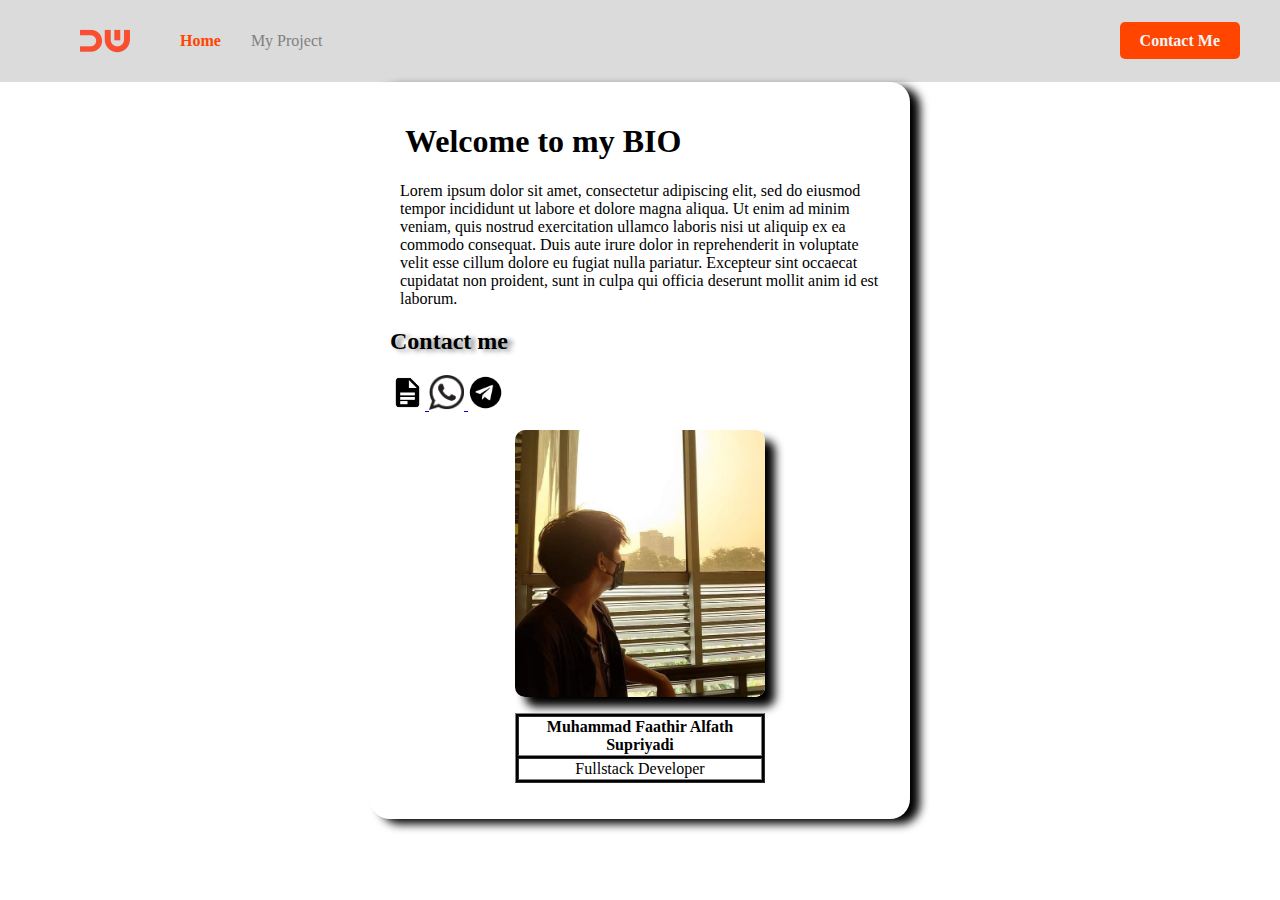
<file: index.html>
<html>
    <head>
        <title>Personal Web</title>
        <link href="./Asset/css/style.css" rel="stylesheet">
    </head>

    <body>
        <nav>
            <div class="nav-left">
            <ul>
                <img src="./Asset/dumbways_id_logo.png" width="50px">
                <li class="active">
                    <a href="./index.html">Home</a>
                </li>
                <li>
                    <a href="./MyProject.html">My Project</a>
                </li>
            </ul>
            </div>
            
            <div class="nav-right">
                <a href="./Contactform.html">Contact Me</a>
            </div>
            </nav>
</html>
<div style="box-shadow: 10px 5px 10px black; border-radius: 20px; width: 500px; margin: auto;padding: 20px ">
    <h1 style="margin-left: 15px;"> Welcome to my BIO </h1>
    <p style="margin-left: 10px">Lorem ipsum dolor sit amet, consectetur adipiscing elit, sed do eiusmod tempor incididunt ut labore et dolore magna aliqua. Ut enim ad minim veniam, quis nostrud exercitation ullamco laboris nisi ut aliquip ex ea commodo consequat. Duis aute irure dolor in reprehenderit in voluptate velit esse cillum dolore eu fugiat nulla pariatur. Excepteur sint occaecat cupidatat non proident, sunt in culpa qui officia deserunt mollit anim id est laborum.</p>
    <h2 style="text-shadow: 5px 2px 5px gray"> Contact me </h2>
    <p>
        <a href="https://drive.google.com/file/d/1A5vrDaHKpwwaavnDDhIXjP6BILotCeKR/view?usp=sharing" target="_blank">
            <img src="./Asset/pngwing.com.png" width="35px">
        </a>
        <a href="https://api.whatsapp.com/send/?phone=6288211366371&text&type=phone_number&app_absent=0" target="_blank">
            <img src="./Asset/5a4e2ef62da5ad73df7efe6e.png" width="35px">
        </a>
        <a href="http://t.me/alrhtf" target="_blank">
            <img src="./Asset/telegram-black-icon.png" width="35px">
        </a>
    </p>
    <div>
        <img id="Alfath" src="./Asset/Alfath.jpg" width="300px" style="box-shadow: 10px 10px 10px black; border-radius: 10px; width: 250px; display: block; margin: auto;">
        <p style="margin-right:auto">
            <table bgcolor="black", align="center", style="width: 50%", border="1px">
                    <tr bgcolor="white">
                      <th>Muhammad Faathir Alfath Supriyadi</th>
                    </tr>
                    <tr bgcolor="white">
                      <td align="center">Fullstack Developer</td>
                    </tr>
        </p>
    </div>
</div>
</file>
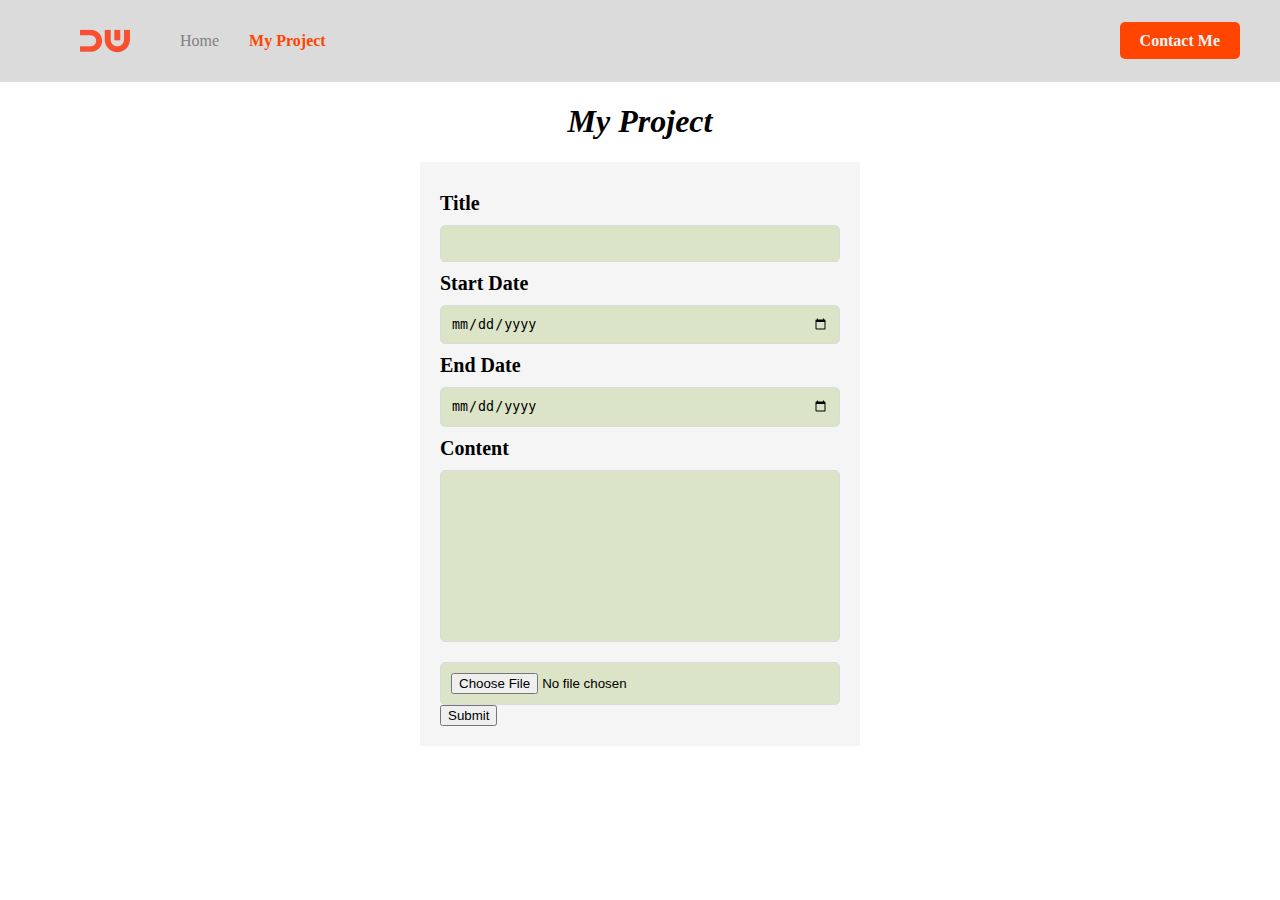
<file: MyProject.html>
<html>
    <head>
        <title>Project</title>
        <link href="./Asset/css/MyProject.css" rel="stylesheet">
    </head>

    <body>
        <nav>
            <div class="nav-left">
            <ul>
                <img src="./Asset/dumbways_id_logo.png" width="50px">
                <li>
                    <a href="./index.html">Home</a>
                </li>
                <li class="active">
                    <a href="./MyProject.html">My Project</a>
                </li>
            </ul>
            </div>
            
            <div class="nav-right">
                <a href="./Contactform.html">Contact Me</a>
            </div>
            </nav>
            <div>
    <h1 style="text-align: center; font-style: italic;">My Project</h1>

</div>
<div>
    <form action="">
    <div>
        <label for="title">Title</label>
        <input type="text" id="title"></inpu>
    </div>
    <div>
        <label for="startdate">Start Date</label>
        <input type="date" id="startdate">
    </div>
    <div>
        <label for="enddate">End Date</label>
        <input type="date" id="enddate">
    </div>
    <div>
        <label for="content">Content</label>
        <textarea name="konten" id="content" cols="30" rows="10"></textarea>
    </div>
    <div>
        <label for="image"></label>
        <input type="file" id="input-image">
    </div>
    <button type="input" onclick="addProject(event)">Submit</button>
</form>
</div>

<div  id="list-project" border-radius: 20px; width: 200px; margin right: auto;padding: 30px >
    <img class="image-project" width="200px" >
    <h3 class="div-project"></h3>
    <p class="div-project"></p>
    <p class="div-project"></p>
    <p class="div-project"></p>
</div>

<script src="./Asset/js/MyProject.js"></script>
</body>
</html>
</file>
<file: Asset/css/style.css>
body {
    margin: 0;
}
nav {
    display: flex;
    align-items: center;
    justify-content: space-between;
    background-color: #dbdbdb;
    padding: 0 40px;
}

nav .nav-left ul {
    display: flex;
    align-items: center;
}

nav .nav-left ul img {
    margin-right: 50;

}
nav .nav-left ul li{
    list-style-type: none;
    margin-right: 30px;
}
nav .nav-left ul li a{
    text-decoration: none;
    color: gray;
}
nav .nav-left ul .active a{
    color: orangered;
    font-weight: bold;
}

nav .nav-right a {
    text-decoration: none;
    background-color: orangered;
    padding: 10px 20px;
    border: none;
    border-radius: 5px;
    color: whitesmoke;
    font-weight: bold;
    margin-top: 20px;
}
form{
    background-color: whitesmoke;
    width: 350px;
    margin: 50px auto;
    padding: 10px 20px;
   
}

form div{
    margin-top: 10px;
}


input, select, textarea{
    width: 100%;
    margin-top: 10px;
    border: 1px solid #dbdbdb;
    background-color: #dbe4c6;
    border-radius: 5px;
    padding: 10px;
}

label {
    font-weight: bold;
    font-size: 20px;
}

textarea {
    resize: none;
}
</file>
<file: Asset/css/MyProject.css>
body {
    margin: 0;
}
nav {
    display: flex;
    align-items: center;
    justify-content: space-between;
    background-color: #dbdbdb;
    padding: 0 40px;
}

nav .nav-left ul {
    display: flex;
    align-items: center;
}

nav .nav-left ul img {
    margin-right: 50;

}
nav .nav-left ul li{
    list-style-type: none;
    margin-right: 30px;
}
nav .nav-left ul li a{
    text-decoration: none;
    color: gray;
}
nav .nav-left ul .active a{
    color: orangered;
    font-weight: bold;
}

nav .nav-right a {
    text-decoration: none;
    background-color: orangered;
    padding: 10px 20px;
    border: none;
    border-radius: 5px;
    color: whitesmoke;
    font-weight: bold;
    margin-top: 20px;
}
form{
    background-color: whitesmoke;
    width: 400px;
    margin: 20px auto;
    padding: 20px 20px;
   
}

form div{
    margin-top: 10px;
}


input, select, textarea{
    width: 100%;
    margin-top: 10px;
    border: 1px solid #dbdbdb;
    background-color: #dbe4c6;
    border-radius: 5px;
    padding: 10px;
}

label {
    font-weight: bold;
    font-size: 20px;
}

textarea {
    resize: none;
}
</file>
